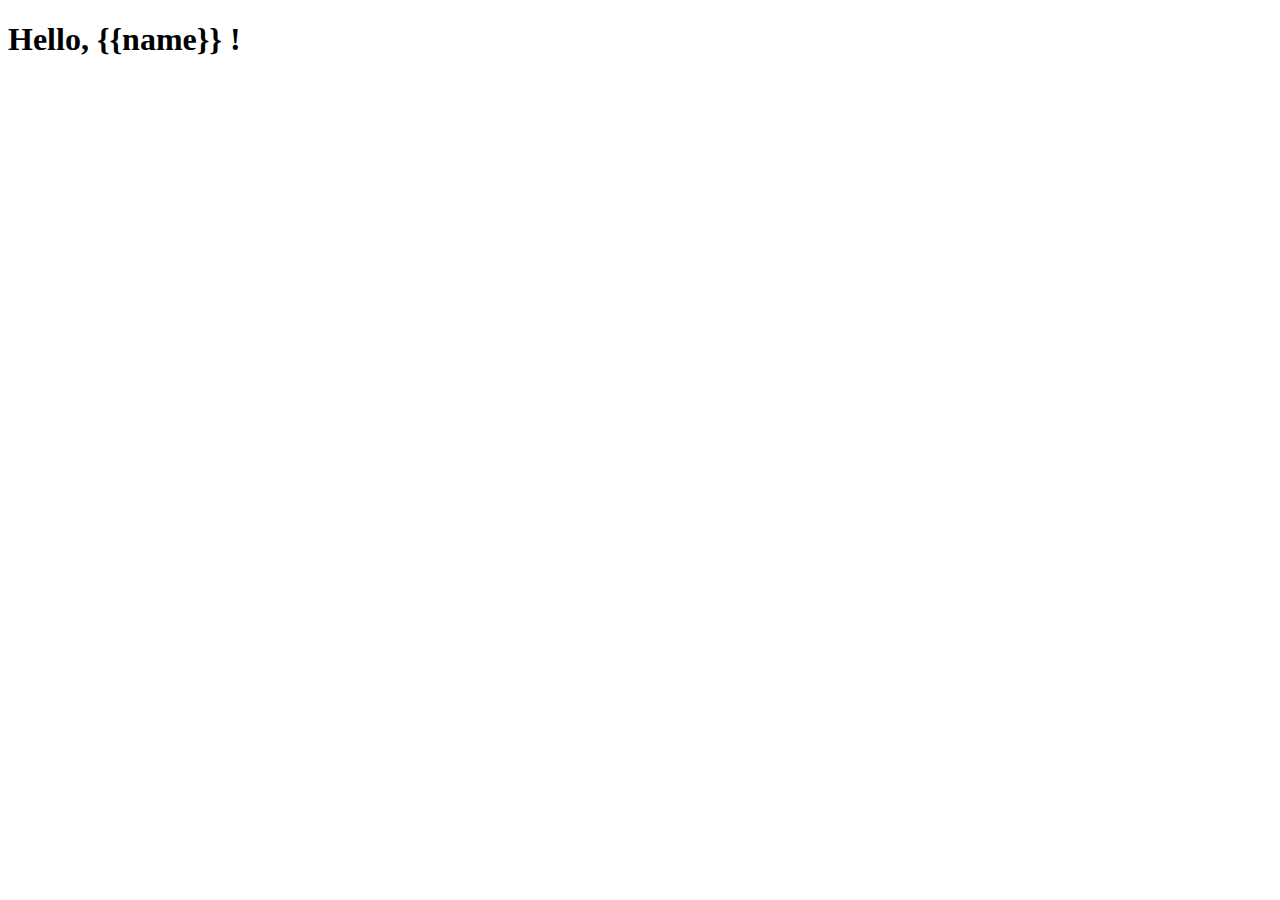
<file: firstApp/templates/firstapp/greet.html>
<!DOCTYPE html>
<html lang="en">
	<head>
		<meta charset="UTF-8" />
		<meta name="viewport" content="width=device-width, initial-scale=1.0" />
		<title>Greet</title>
	</head>
	<body>
		<header>
			<h1>Hello, {{name}} !</h1>
		</header>
	</body>
</html>
</file>
